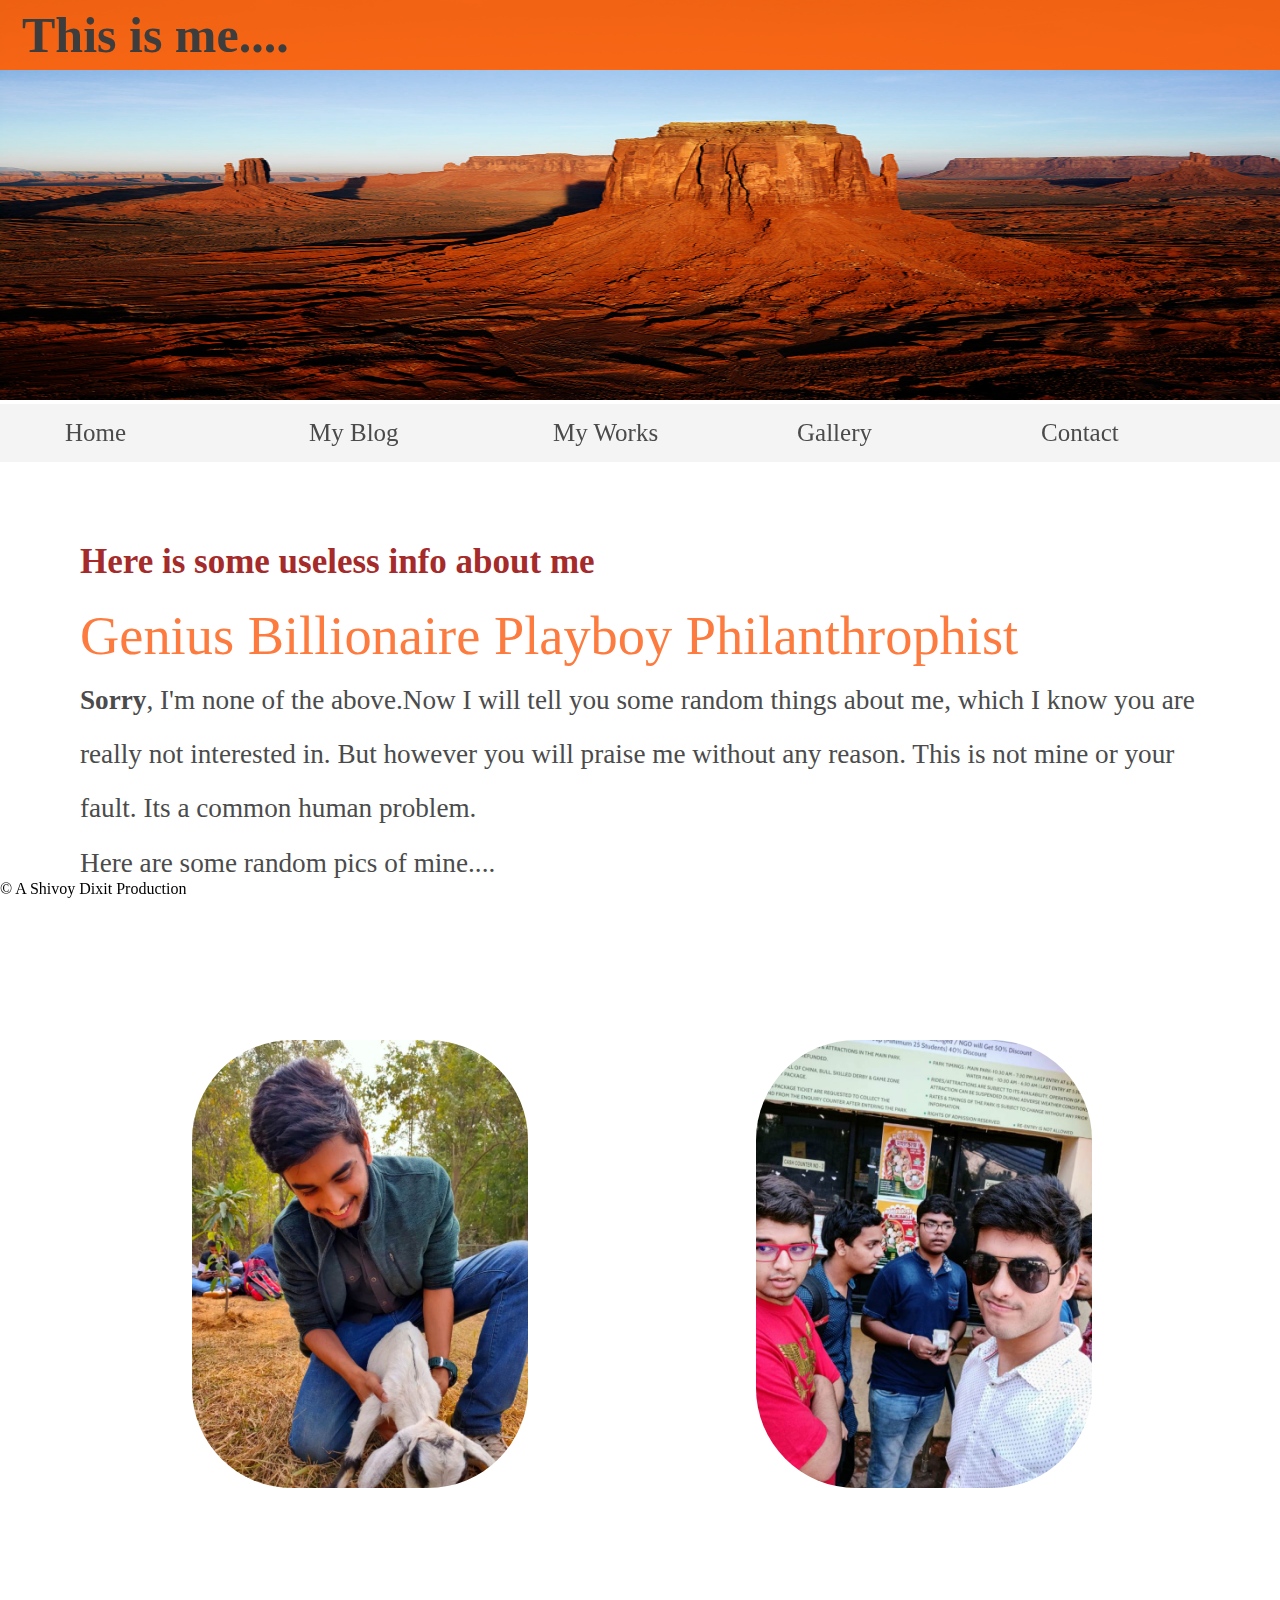
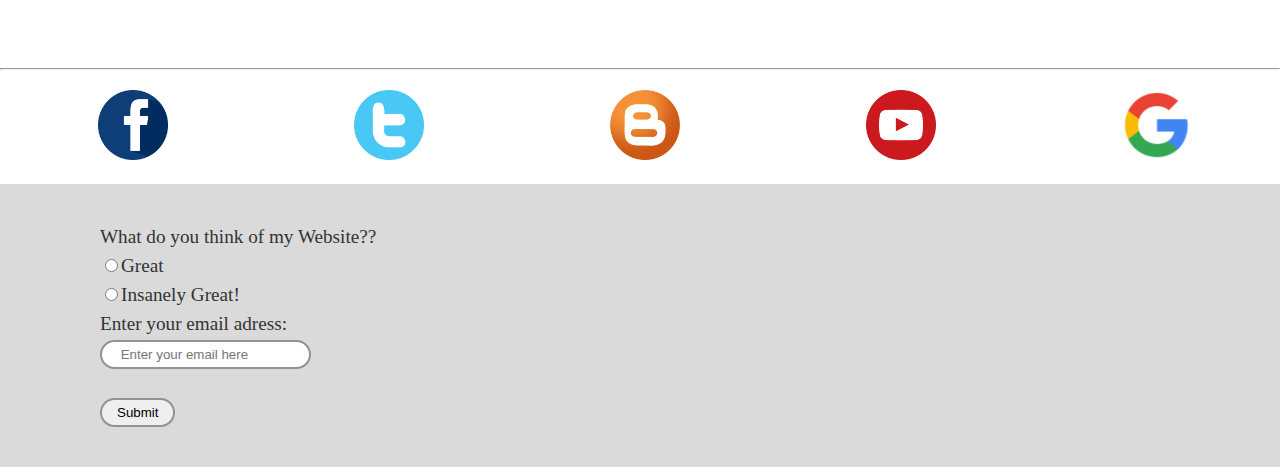
<file: hemanth/index.html>
<!DOCTYPE html>
<html>
 <head>
     <meta name="viewport" content="width=device-width, initial-scale=1.0">
  <link rel="stylesheet" href="styles.css">
  <title>Home Page</title>
 </head>

 <body >
    <header>
      <h1>This is me.... </h1>
    </header>
    <section class="banner">
    <img src="images/Desert.jpg" alt="banner">
    </section>
   
    <nav class="navigation">
        <ul>
            <li><a href="index.html">Home</a></li>
            <li><a href="https://anaverageiitian.blogspot.com/" target="_blank">My Blog</a></li>
            <li><a href="mywork.html">My Works</a></li>
            <li><a href="gallery.html">Gallery</a></li>
            <li><a href="#end">Contact</a></li>
        </ul>
    </nav>
    <main>
        <article>
            <h2>Here is some useless info about me</h2>
            <p style="font-size:1.7em;">
                <span>Genius Billionaire Playboy Philanthrophist</span><br>
                <strong> Sorry</strong>, I'm none of the above.Now I will tell you some random things about me, which I know you are really not interested in. But however you will praise me without any reason. This is not mine or your fault. Its a common human problem.
                <br>Here are some random pics of mine....
            </p>
        </article>
        <ul class="imgs" style="list-style: none;">
            <li><img src="images/WhatsApp Image 2019-12-14 at 11.55.00 AM.jpeg" alt="my img new"></li>
            <li><img src="images/WhatsApp Image 2019-12-15 at 4.28.23 PM.jpeg" alt="My image"></li>
        </ul>
    </main>
    <footer class="footer">&copy; A Shivoy Dixit Production</footer><hr>
    <ul id="end" class="contact" style="list-style: none;">
        <li><a href="https://www.facebook.com/profile.php?id=100011022995972"><img src="images/facebook.png" alt="my img new" height="70px" width="70px"></a></li>
        <li><a href="https://twitter.com/dixit_shivoy"><img src="images/twitter.png" alt="My image" height="70px" width="70px"></a></li>
        <li><a href="https://anaverageiitian.blogspot.com"><img src="images/blogger-512.png" alt="My image" height="70px" width="70px"></a></li>
        <li><a href="https://youtube.com"><img src="images/ytb.png" alt="My image" height="70px" width="70px"></a></li>
        <li><a href="https://google.com"><img src="images/gl.png" alt="My image" height="70px" width="70px"></a></li>


    </ul>               
    <section class="opinion">
        <p>
           <form>
               What do you think of my Website??<br>
               <input type="radio" name="opinion" value="great" required>Great<br>
               <input type="radio" name="opinion" value="insanely great">Insanely Great!<br>
               Enter your email adress:<br>
               <input class="round" type="email" name="email" placeholder=" Enter your email here " required><br><br>
               <input class="round" type="submit" name="submit it" id="submit">
           </form>
       </p>
    </section>
 </body>
</html>
</file>
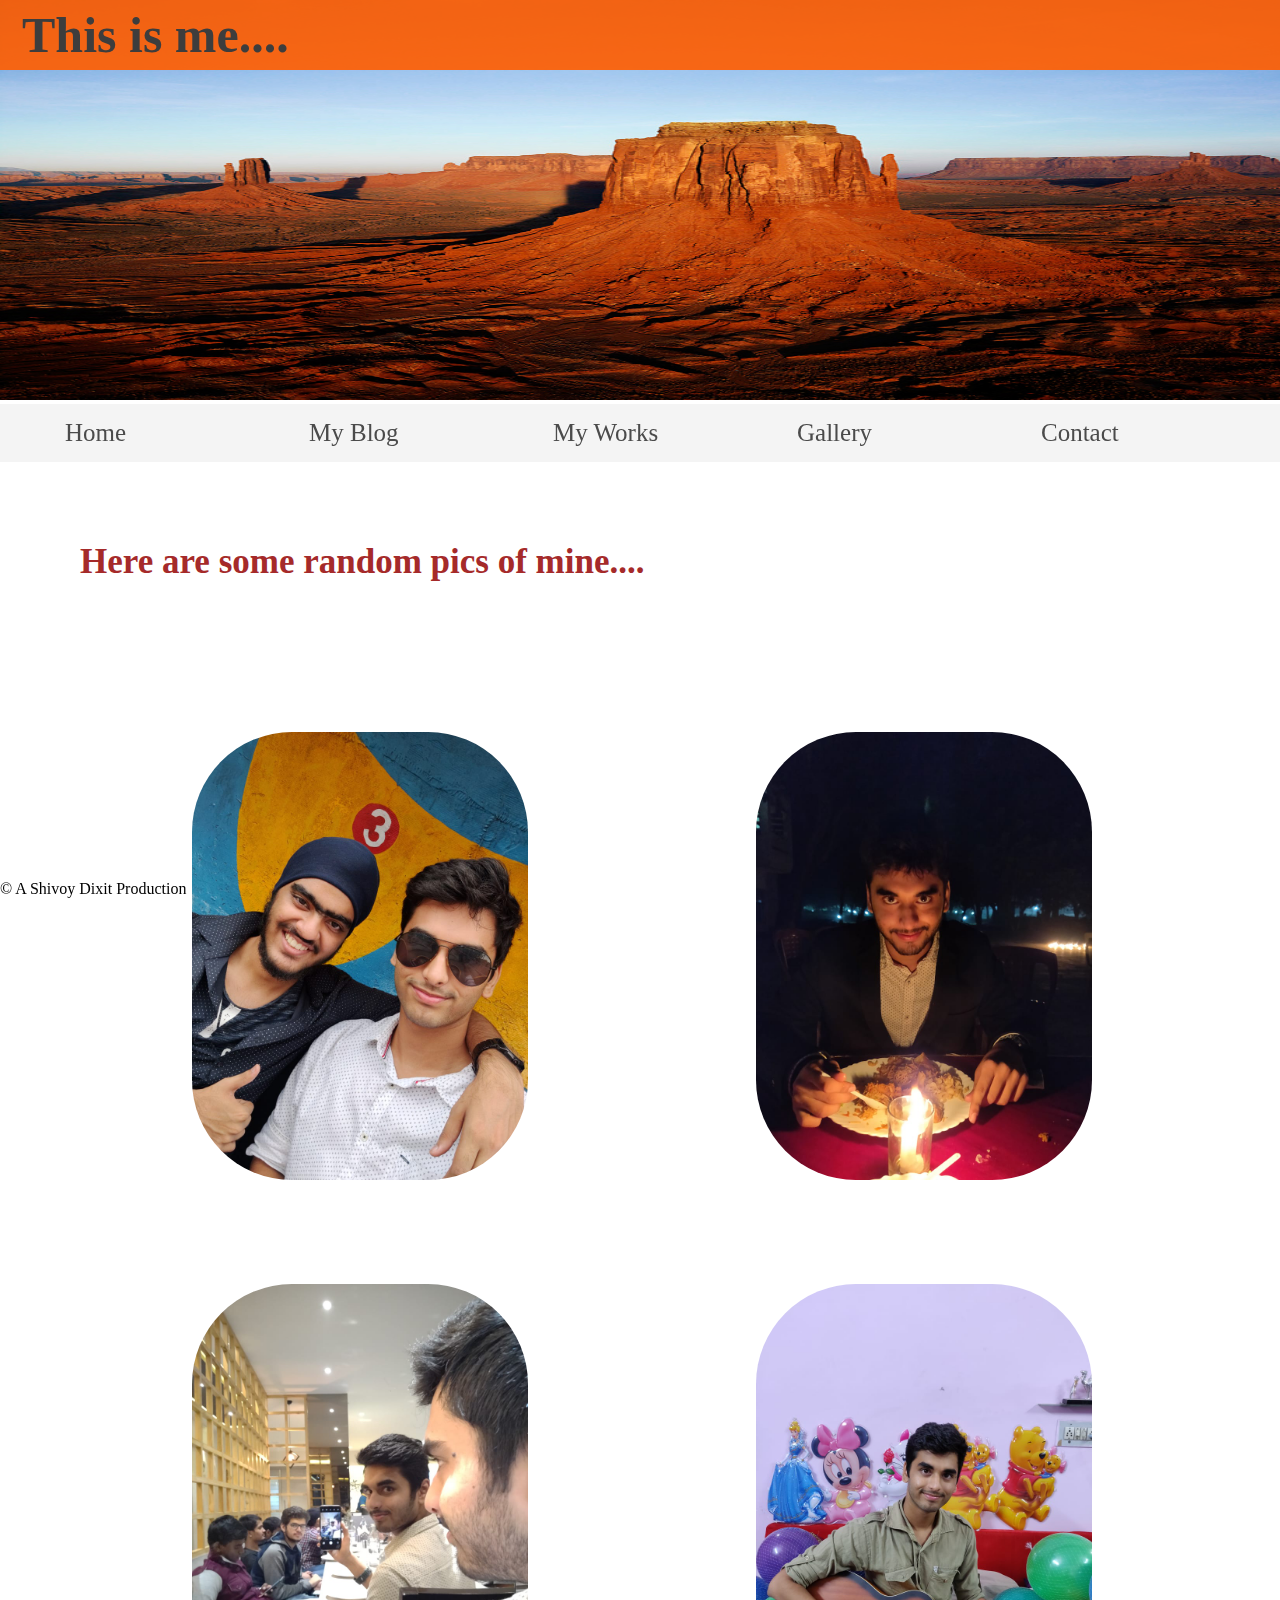
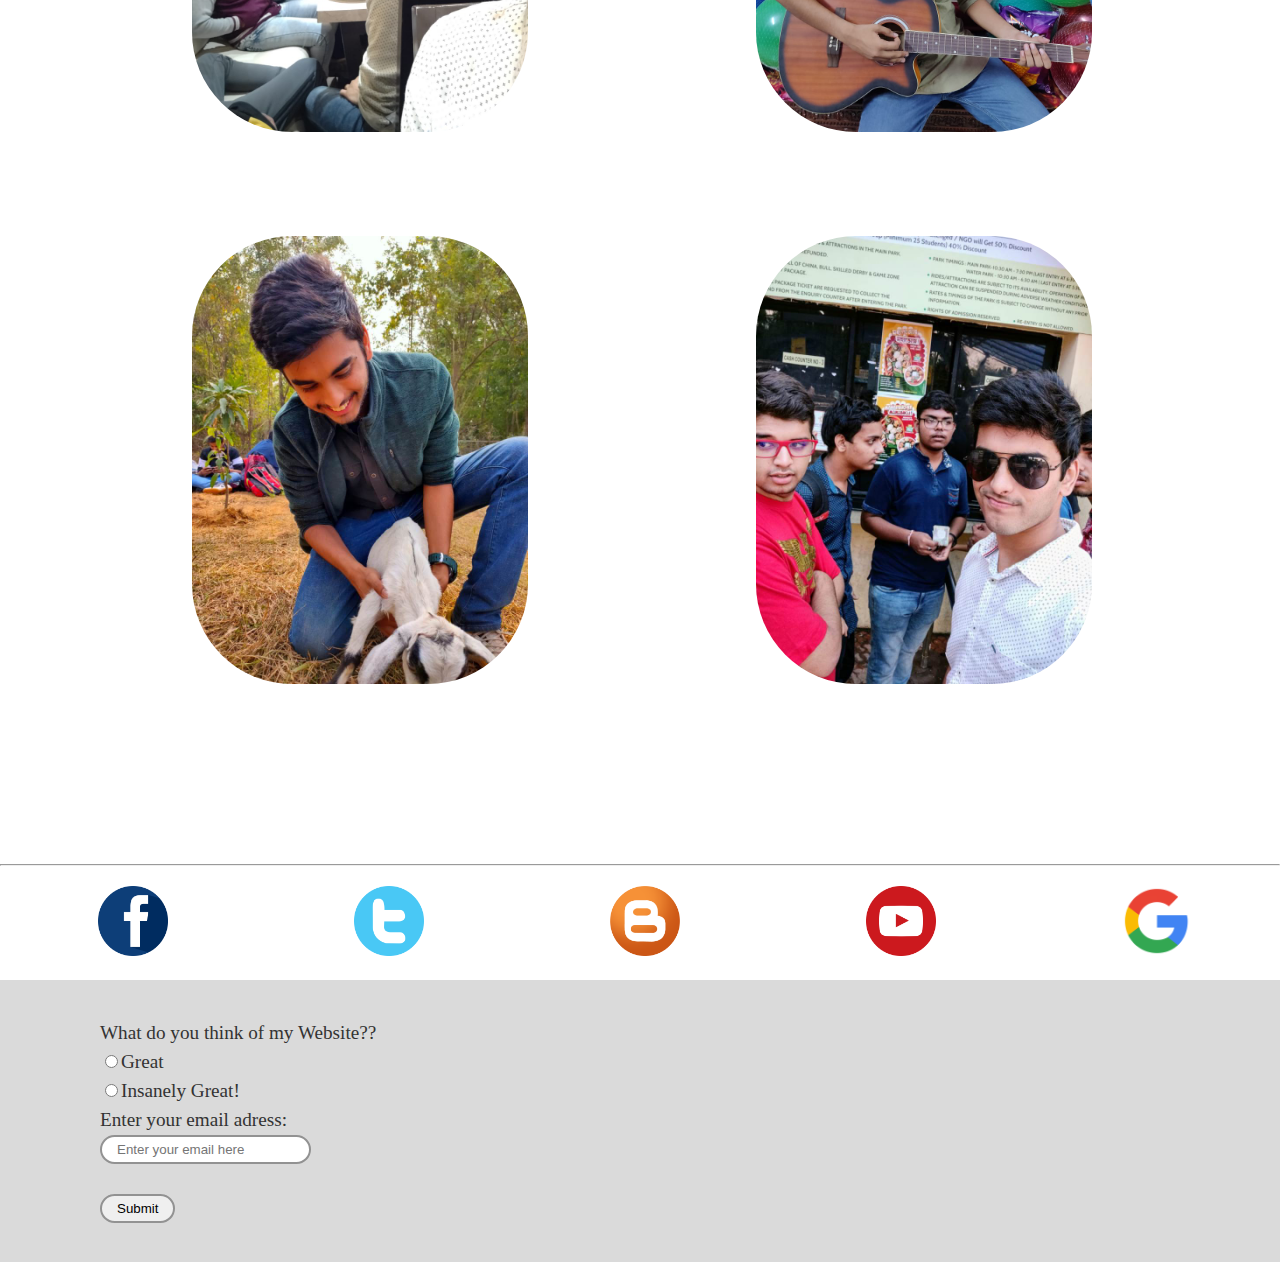
<file: hemanth/gallery.html>
<!DOCTYPE html>
<html>
 <head>
     <meta name="viewport" content="width=device-width, initial-scale=1.0">
  <link rel="stylesheet" href="styles.css">
  <title>Gallery</title>
 </head>

 <body >
    <header>
      <h1>This is me.... </h1>
    </header>
    <section class="banner">
    <img src="images/Desert.jpg" alt="banner">
    </section>
   
    <nav class="navigation">
        <ul>
            <li><a href="index.html">Home</a></li>
            <li><a href="https://anaverageiitian.blogspot.com/" target="_blank">My Blog</a></li>
            <li><a href="mywork.html">My Works</a></li>
            <li><a href="gallery.html">Gallery</a></li>
            <li><a href="#end">Contact</a></li>
        </ul>
    </nav>
    <main>
        <article>
            <h2>Here are some random pics of mine....</h2>
            <p style="font-size:1.7em;">
                
            </p>
        </article>
        <ul class="imgs" style="list-style: none;">
            <li><img src="images/3.jpeg" alt="My image"></li>
            <li><img src="images/4.jpeg" alt="My image"></li><br>
            <li><img src="images/5.jpeg" alt="My image"></li>
            <li><img src="images/6.jpeg" alt="My image"></li><br>
            <li><img src="images/WhatsApp Image 2019-12-14 at 11.55.00 AM.jpeg" alt="my img new"></li>
            <li><img src="images/WhatsApp Image 2019-12-15 at 4.28.23 PM.jpeg" alt="My image"></li>
        </ul>
    </main>
    <footer class="footer">&copy; A Shivoy Dixit Production</footer><hr>
    <ul id="end" class="contact" style="list-style: none;">
        <li><a href="https://www.facebook.com/profile.php?id=100011022995972"><img src="images/facebook.png" alt="my img new" height="70px" width="70px"></a></li>
        <li><a href="https://twitter.com/dixit_shivoy"><img src="images/twitter.png" alt="My image" height="70px" width="70px"></a></li>
        <li><a href="https://anaverageiitian.blogspot.com"><img src="images/blogger-512.png" alt="My image" height="70px" width="70px"></a></li>
        <li><a href="https://youtube.com"><img src="images/ytb.png" alt="My image" height="70px" width="70px"></a></li>
        <li><a href="https://google.com"><img src="images/gl.png" alt="My image" height="70px" width="70px"></a></li>


    </ul>               
    <section class="opinion">
        <p>
           <form>
               What do you think of my Website??<br>
               <input type="radio" name="opinion" value="great" required>Great<br>
               <input type="radio" name="opinion" value="insanely great">Insanely Great!<br>
               Enter your email adress:<br>
               <input class="round" type="email" name="email" placeholder="Enter your email here " required><br><br>
               <input class="round" type="submit" name="submit it" id="submit">
           </form>
       </p>
    </section>
 </body>
</html>
</file>
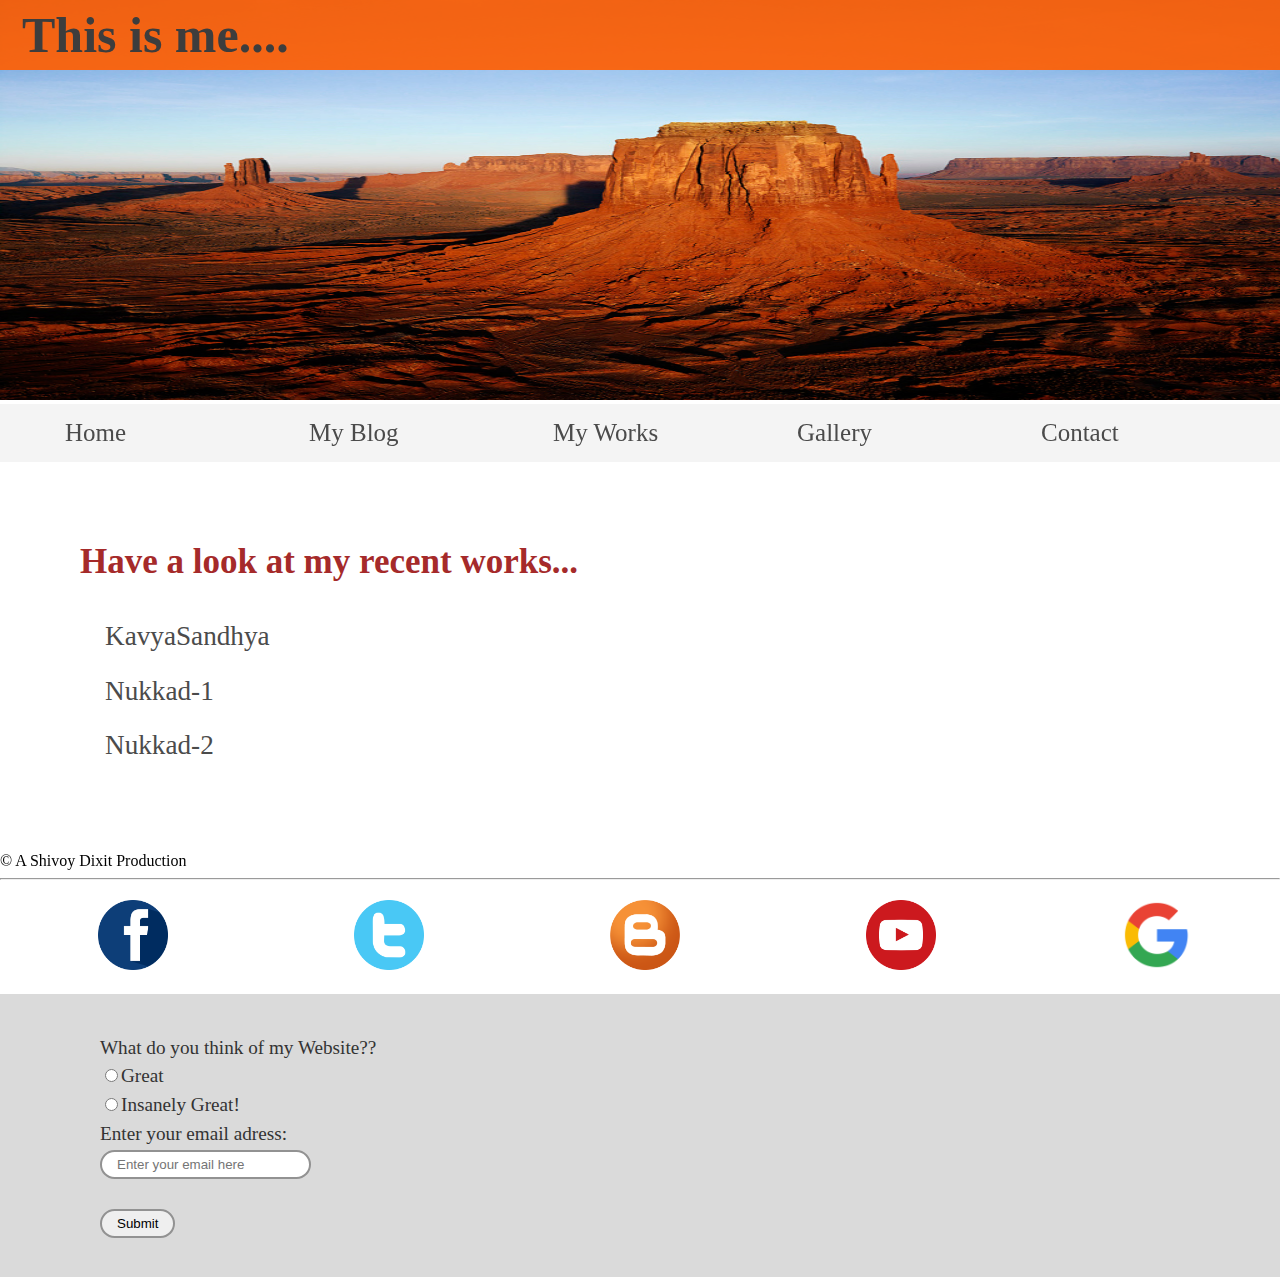
<file: hemanth/mywork.html>
<!DOCTYPE html>
<html>
 <head>
     <meta name="viewport" content="width=device-width, initial-scale=1.0">
  <link rel="stylesheet" href="styles.css">
  <title>Home Page</title>
 </head>

 <body >
    <header>
      <h1>This is me.... </h1>
    </header>
    <section class="banner">
    <img src="images/Desert.jpg" alt="banner">
    </section>
   
    <nav class="navigation">
        <ul>
            <li><a href="index.html">Home</a></li>
            <li><a href="https://anaverageiitian.blogspot.com/" target="_blank">My Blog</a></li>
            <li><a href="mywork.html">My Works</a></li>
            <li><a href="gallery.html">Gallery</a></li>
            <li><a href="#end">Contact</a></li>
        </ul>
    </nav>
    <main>
        <article>
            <h2>Have a look at my recent works...</h2>
            <p style="font-size:1.7em;">
               <a href="https://photos.app.goo.gl/U7BdSewiWNse2pFn6">KavyaSandhya</a><br>
               <a href="https://photos.app.goo.gl/mtLAxKZcUqGtSo9E8">Nukkad-1</a><br>
               <a href="https://drive.google.com/file/d/1-ydfBXT8JGE5UmKS8Abjfma4ujNZv8c-/view?usp=drivesdk">Nukkad-2</a>
               <a href=""></a>
            </p>
        </article>
    </main>
    <footer class="footer">&copy; A Shivoy Dixit Production</footer><hr>
    <ul id="end" class="contact" style="list-style: none;">
        <li><a href="https://www.facebook.com/profile.php?id=100011022995972"><img src="images/facebook.png" alt="my img new" height="70px" width="70px"></a></li>
        <li><a href="https://twitter.com/dixit_shivoy"><img src="images/twitter.png" alt="My image" height="70px" width="70px"></a></li>
        <li><a href="https://anaverageiitian.blogspot.com"><img src="images/blogger-512.png" alt="My image" height="70px" width="70px"></a></li>
        <li><a href="https://youtube.com"><img src="images/ytb.png" alt="My image" height="70px" width="70px"></a></li>
        <li><a href="https://google.com"><img src="images/gl.png" alt="My image" height="70px" width="70px"></a></li>


    </ul>               
    <section class="opinion">
        <p>
           <form>
               What do you think of my Website??<br>
               <input type="radio" name="opinion" value="great" required>Great<br>
               <input type="radio" name="opinion" value="insanely great">Insanely Great!<br>
               Enter your email adress:<br>
               <input class="round" type="email" name="email" placeholder="Enter your email here " required><br><br>
               <input class="round" type="submit" name="submit it" id="submit">
           </form>
       </p>
    </section>
 </body>
</html>
</file>
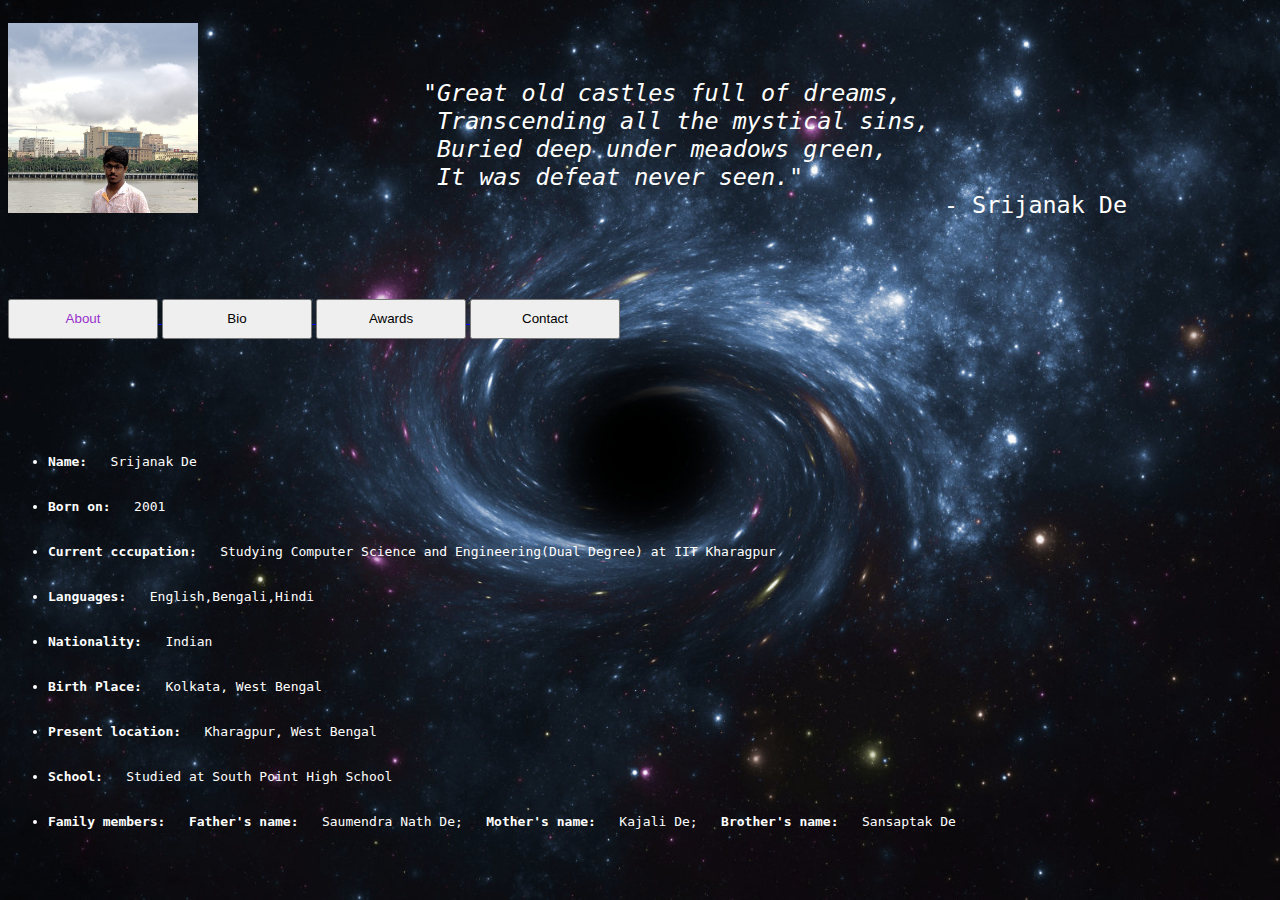
<file: Srijanak/About.html>
<!DOCTYPE html>
<html>
<head>
<meta name="viewport" content="width=device-width, initial-scale=1.0">
<style>
img {
  max-width:15%;
  height: auto;
}
pre.ex1 {font-size: 180%;}
@media only screen and (max-width: 900px) { pre {font-size: 75%;}}
button {height:40px;width:150px;}
@media only screen and (max-width: 900px) { button {height:20px;width:70px;}}
</style>
</head>
<body style="background-image: url('blackhole.jpg');background-size: 100% 100%; background-repeat: no-repeat;background-attachment: fixed;">
<pre class="ex1" style="color:white;">
<img src="profile.jpg" alt="Please upload a profile picture" style="float:left;width:15%;">

            <i>    "Great old castles full of dreams,
                 Transcending all the mystical sins,
                 Buried deep under meadows green,
                 It was defeat never seen."</i>
                                                     - Srijanak De


</pre>
<a href="About.html">
<button style="color: #9932cd";>About</button>
</a>
<a href="bio.html">
<button>Bio</button>
</a>
<a href="achievements.html">
<button>Awards</button>
</a>
<a href="contact.html">
<button>Contact</button>
</a>
<br>
<br>
<br>
<br>
<br>
<pre style="color:white;">
<ul style="color:white;">
  <li style="color:white;"><b style="color:white;">Name:</b>   Srijanak De</li>
  <li style="color:white;"><b style="color:white;">Born on:</b>   2001</li>
  <li style="color:white;"><b style="color:white;">Current cccupation:</b>   Studying Computer Science and Engineering(Dual Degree) at IIT Kharagpur</li>
  <li style="color:white;"><b style="color:white;">Languages:</b>   English,Bengali,Hindi</li>
  <li style="color:white;"><b style="color:white;">Nationality:</b>   Indian</li>
  <li style="color:white;"><b style="color:white;">Birth Place:</b>   Kolkata, West Bengal</li>
  <li style="color:white;"><b style="color:white;">Present location:</b>   Kharagpur, West Bengal</li>
  <li style="color:white;"><b style="color:white;">School:</b>   Studied at South Point High School</li>
  <li style="color:white;"><b style="color:white;">Family members:   Father's name:</b>   Saumendra Nath De;   <b>Mother's name:</b>   Kajali De;   <b>Brother's name:</b>   Sansaptak De</li>
</ul>
</pre>
</body>
</html>
</file>
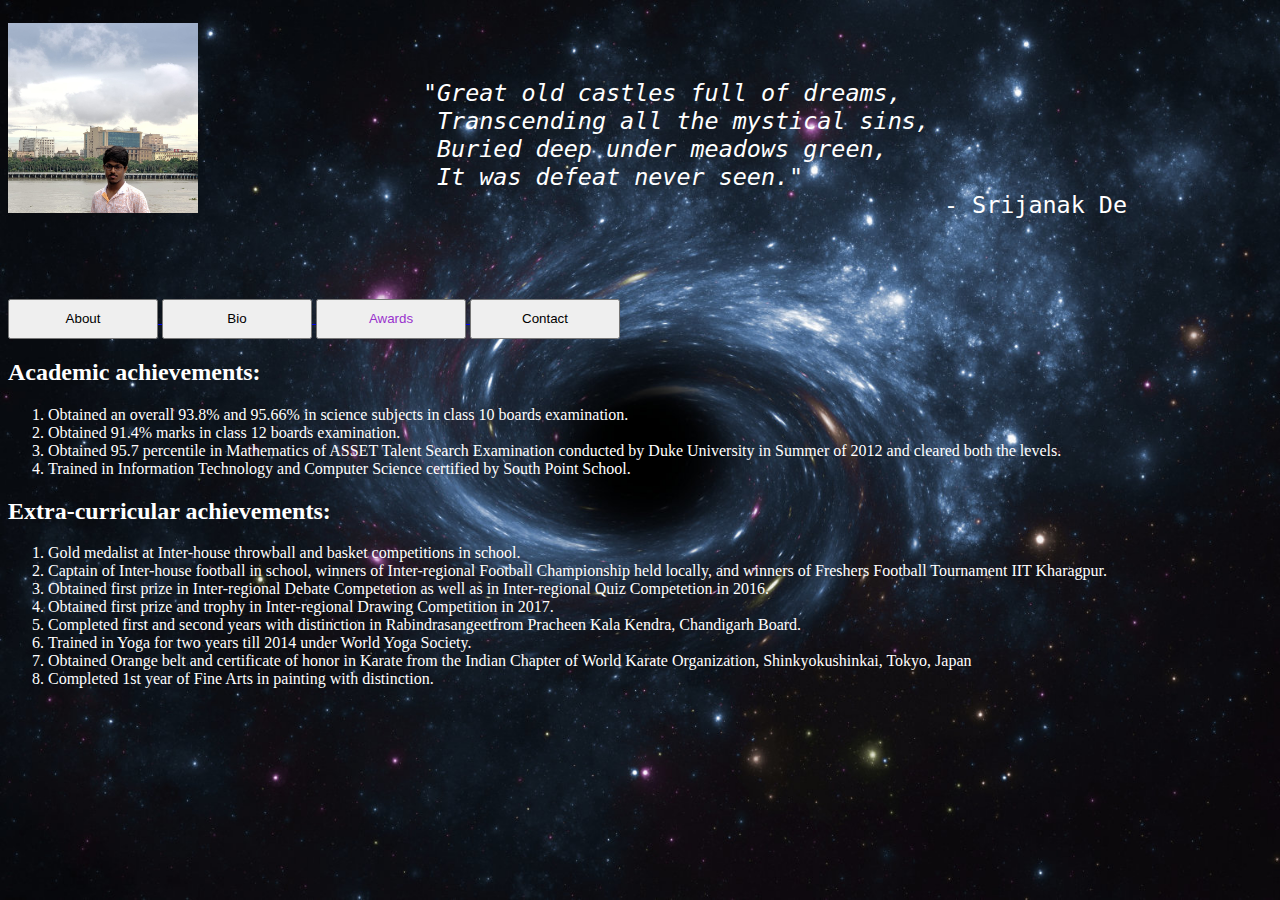
<file: Srijanak/achievements.html>
<!DOCTYPE html>
<html>
<head>
<meta name="viewport" content="width=device-width, initial-scale=1.0">
<style>
img {
  max-width:15%;
  height: auto;
}
pre {font-size: 180%;}
@media only screen and (max-width: 900px) { pre {font-size: 75%;}}
button {height:40px;width:150px;}
@media only screen and (max-width: 900px) { button {height:20px;width:70px;}}
</style>
</head>
<body style="background-image: url('blackhole.jpg');background-size: 100% 100%; background-repeat: no-repeat;background-attachment: fixed;">
<pre style="color:white;">
<img src="profile.jpg" style="float:left;width:15%;">

            <i>    "Great old castles full of dreams,
                 Transcending all the mystical sins,
                 Buried deep under meadows green,
                 It was defeat never seen."</i>
                                                     - Srijanak De


</pre>
<a href="About.html">
<button>About</button>
</a>
<a href="bio.html">
<button>Bio</button>
</a>
<a href="achievements.html">
<button style="color: #9932cd">Awards</button>
</a>
<a href="contact.html">
<button>Contact</button>
</a>
<h2 style="color:white;">Academic achievements:</h2>
<ol style="color:white;">
  <li style="color:white;">Obtained an overall 93.8% and 95.66% in science subjects in class 10 boards examination.</li>
  <li style="color:white;">Obtained 91.4% marks in class 12 boards examination.</li>
  <li style="color:white;">Obtained 95.7 percentile in Mathematics of ASSET Talent Search Examination conducted by Duke University in Summer of 2012 and cleared both the levels.</li>
  <li style="color:white;">Trained in Information Technology and Computer Science certified by South Point School.</li>
</ol>
<h2 style="color:white;">Extra-curricular achievements:</h2>
<ol style="color:white;">
  <li style="color:white;">Gold medalist at Inter-house throwball and basket competitions in school.</li>
  <li style="color:white;">Captain of Inter-house football in school, winners of Inter-regional Football Championship held locally, and winners of Freshers Football Tournament IIT Kharagpur.</li>
  <li style="color:white;">Obtained first prize in Inter-regional Debate Competetion as well as in Inter-regional Quiz Competetion in 2016.</li>
  <li style="color:white;">Obtained first prize and trophy in Inter-regional Drawing Competition in 2017.</li>
  <li style="color:white;">Completed first and second years with distinction in Rabindrasangeetfrom Pracheen Kala Kendra, Chandigarh Board.</li>
  <li style="color:white;">Trained in Yoga for two years till 2014 under World Yoga Society.</li>
  <li style="color:white;">Obtained Orange belt and certificate of honor in Karate from the Indian Chapter of World Karate Organization, Shinkyokushinkai, Tokyo, Japan</li>
  <li style="color:white;">Completed 1st year of Fine Arts in painting with distinction.</li>
</ol>
</body>
</html>
</file>
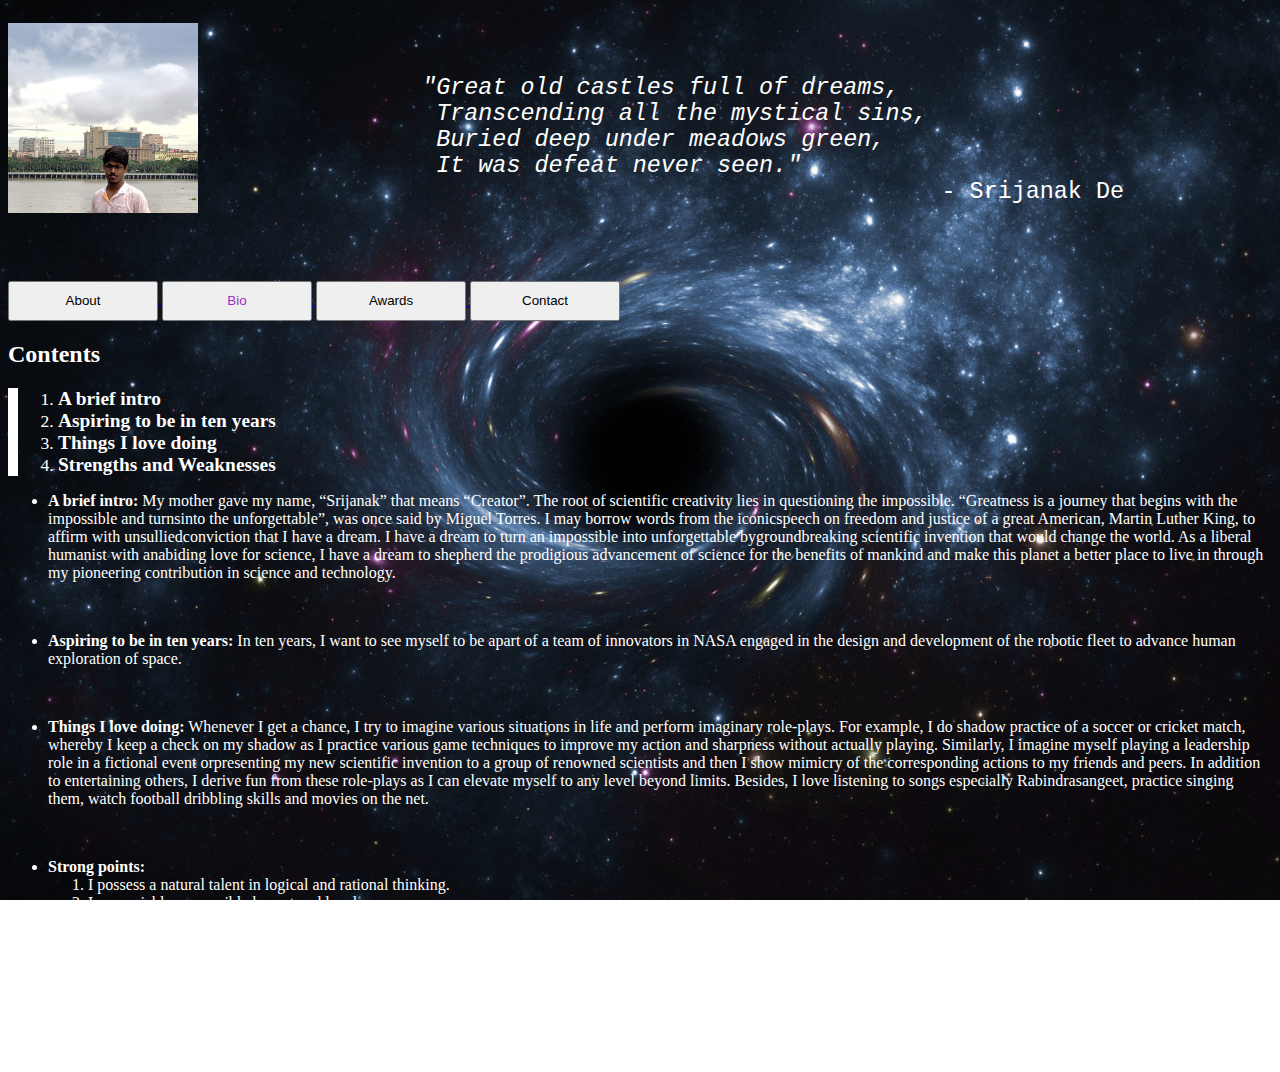
<file: Srijanak/bio.html>
<!DOCTYPE html>
<html>
<head>
<meta name="viewport" content="width=device-width, initial-scale=1.0">
<style>
a.ex1:visited,a.ex1:link {text-decoration:none;}
a.ex1:hover, a.ex1:active {text-decoration:underline;}
ol.ex2 {border-left: 10px solid white;}
img {
  max-width:15%;
  height: auto;
}
pre {font-size: 180%;}
@media only screen and (max-width: 900px) { pre {font-size: 75%;}}
button {height:40px;width:150px;}
@media only screen and (max-width: 900px) { button {height:20px;width:70px;}}
</style>
</head>
<body style="background-image: url('blackhole.jpg');background-size: 100% 100%; background-repeat: no-repeat;background-attachment: fixed;">
<pre style="color:white;">
<img src="profile.jpg" style="float:left;width:15%;">

            <i>    "Great old castles full of dreams,
                 Transcending all the mystical sins,
                 Buried deep under meadows green,
                 It was defeat never seen."</i>
                                                     - Srijanak De


</pre>
<a href="About.html">
<button>About</button>
</a>
<a href="bio.html">
<button style="color: #9932cd">Bio</button>
</a>
<a href="achievements.html">
<button>Awards</button>
</a>
<a href="contact.html">
<button>Contact</button>
</a>
<h2 style="color:white;text-decoration:underlined;">Contents</h2>
<ol class="ex2" style="color:white;">
  <li style="color:white;font-size: 110%;"><b style="font-size: 110%;color:white;"><a class="ex1" href="#c1" style="color:white;">A brief intro</a></b></li>
  <li style="color:white;font-size: 110%;"><b style="font-size: 110%;color:white;"><a class="ex1" href="#c2" style="color:white;">Aspiring to be in ten years</a></b></li>
  <li style="color:white;font-size: 110%;"><b style="font-size: 110%;color:white;"><a class="ex1" href="#c3" style="color:white;">Things I love doing</a></b></li>
  <li style="color:white;font-size: 110%;"><b style="font-size: 110%;color:white;"><a class="ex1" href="#c4" style="color:white;">Strengths and Weaknesses</a></b></li>
</ol>
<ul style="color:white;">
<p id="c1" style="color:white;">
    <li style="color:white;"><b style="color:white;">A brief intro:</b>  My mother gave my name, “Srijanak” that means “Creator”. The root of scientific creativity lies
  in questioning the impossible. “Greatness is a journey that begins with the impossible and turnsinto the unforgettable”, was once said by Miguel Torres. I may borrow words from the iconicspeech on freedom and justice of a great American, Martin Luther King, to affirm with unsulliedconviction that  I have a  dream. I  have  a dream to turn an impossible into unforgettable  bygroundbreaking scientific invention that would change the world. As a liberal humanist with anabiding love for science, I have a dream to shepherd the prodigious advancement of science for
  the benefits of mankind and make this planet a better place to live in through my pioneering contribution in science and technology.
</li>
</p>
<br>
<p id="c2" style="color:white;">
<li style="color:white;"><b style="color:white;">Aspiring to be in ten years:</b> In ten years, I want to see myself to be apart of a team of innovators in NASA engaged in the design and development of the robotic fleet to advance human exploration of space.
</li>
</p>
<br>
<p id="c3" style="color:white;">
<li style="color:white;"><b style="color:white;">Things I love doing:</b> Whenever I get a chance, I try to imagine various situations in life and perform imaginary role-plays. For example, I do shadow practice of a soccer or cricket match, whereby I keep a check on my shadow as I practice various game techniques to improve my action and sharpness without actually playing. Similarly, I imagine myself playing a leadership role in a fictional event orpresenting my new scientific invention to a group of renowned scientists and then I show mimicry of the corresponding actions to my friends and peers. In addition to entertaining others, I derive fun from these role-plays as I can elevate myself to any level beyond limits. Besides, I love listening to songs especially Rabindrasangeet, practice singing them, watch football dribbling skills and movies on the net.
</li>
</p>
<br>
<p id="c4" style="color:white;">
<li style="color:white;"><b style="color:white;">Strong points:</b> <ol><li>I possess a natural talent in logical and rational thinking.</li><li>I am amiable,responsible,honest and loyal.</li><li>For me even the sky is not my limit. I strongly believe that dedication, determination and perseverance and true faith can move mountains and I try converting this belief of mine into practice.</li></ol>
</li>
<li style="color:white;"><b style="color:white;">Weak points:</b> <ol><li>I cannot easily forget events which tend to hurt me. But on a positive note, I often use this ability of mine in achieving feets on my second attempt, failure of which in the first one had hurt me.</li><li>I trust people very easily. Sometimes, it has some ill-effects, but at the same time it often helps me in doing team work in a much better way.</li><li>I am kind and caring and I possess a very soft heart and thus get emotional and sensitive to issues quite often.</li></ol>
</p>
</ul>
</body>
</html>
</file>
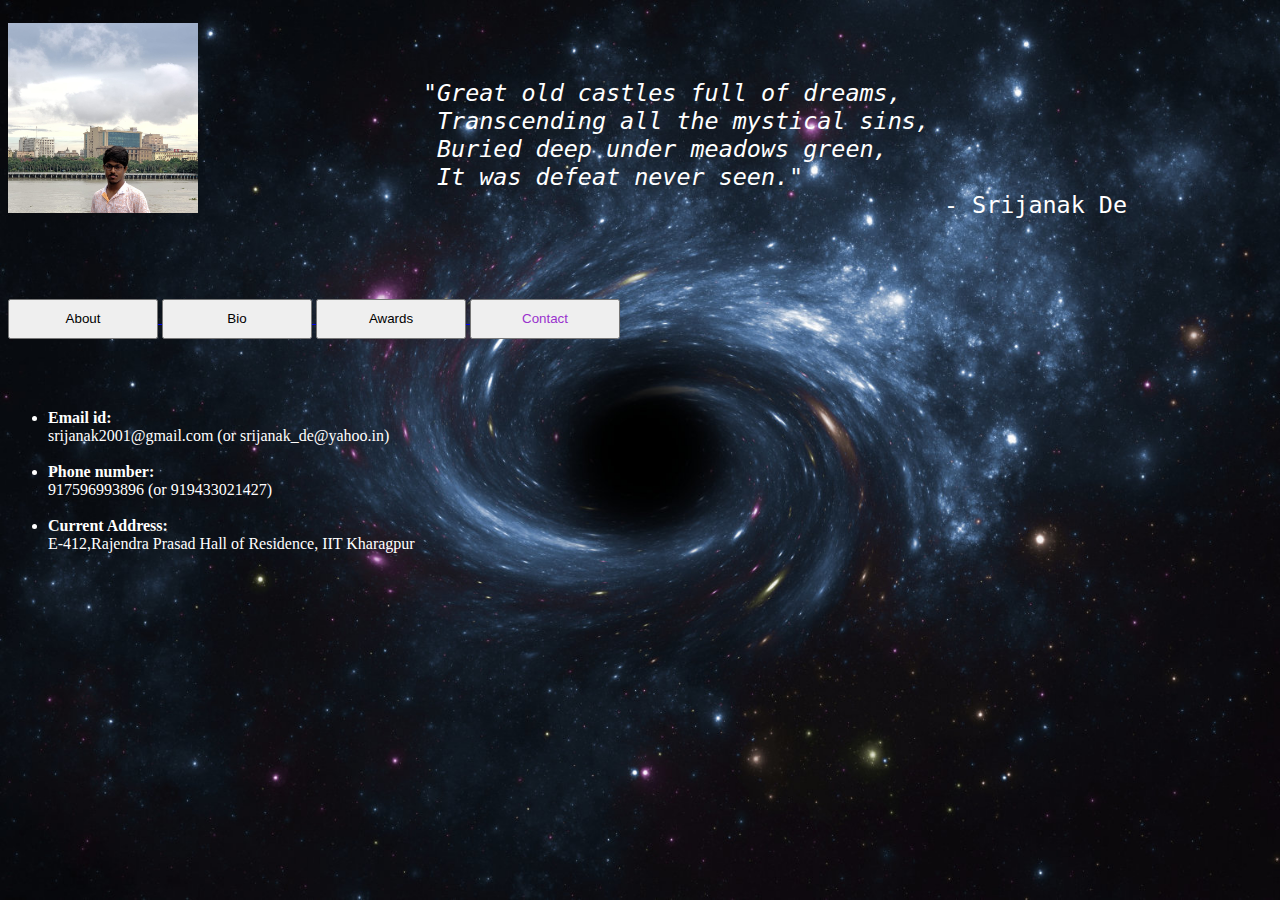
<file: Srijanak/contact.html>
<!DOCTYPE html>
<html>
<head>
<meta name="viewport" content="width=device-width, initial-scale=1.0">
<style>
img {
  max-width:15%;
  height: auto;
}
pre {font-size: 180%;}
@media only screen and (max-width: 900px) { pre {font-size: 75%;}}
button {height:40px;width:150px;}
@media only screen and (max-width: 900px) { button {height:20px;width:70px;}}
</style>
</head>
<body style="background-image: url('blackhole.jpg');background-size: 100% 100%; background-repeat: no-repeat;background-attachment: fixed;">
<pre style="color:white;">
<img src="profile.jpg" style="float:left;width:15%;">

            <i>    "Great old castles full of dreams,
                 Transcending all the mystical sins,
                 Buried deep under meadows green,
                 It was defeat never seen."</i>
                                                     - Srijanak De


</pre>
<a href="About.html">
<button>About</button>
</a>
<a href="bio.html">
<button>Bio</button>
</a>
<a href="achievements.html">
<button>Awards</button>
</a>
<a href="contact.html">
<button style="color: #9932cd">Contact</button>
</a>
<br>
<br>
<br>
<br>
<ul style="color:white;">
  <p style="color:white;"><li style="color:white;"><b style="color:white;">Email id:</b></li>srijanak2001@gmail.com (or srijanak_de@yahoo.in) <br><br>
    <li style="color:white;"><b style="color:white;">Phone number:</b></li>917596993896 (or 919433021427)<br><br>
    <li style="color:white;"><b style="color:white;">Current Address:</b></li>E-412,Rajendra Prasad Hall of Residence, IIT Kharagpur</p>
</body>
</html>
</file>
<file: hemanth/styles.css>
header{
    background-color: rgba(255, 94, 1, 0.918);
    text-align: left;
    position: fixed;
    width:100%;
    top:0;
    left:0;
    color: rgb(61, 61, 61);
    z-index: 2;
}
header h1{
    display: inline-block;
    padding: 6px 12px;
    margin-left: 10px;
    font-size: 50px;
}
.banner img{
    min-width: 100%;
    height:400px;
}
nav{
    background-color: #f4f4f4f5;
    padding: 10px;
    position:sticky;
    top:70px;
    box-sizing: border-box;
    z-index: 1;
}
footer{
    position: sticky;
    bottom:2px;
}
body, ul, li,h1,h2, a{
    margin: 0;
    padding:0;
}
nav ul{
    max-width: 1200px;
    margin: 5px auto ;
    white-space: nowrap;
}
nav li{
    width: 20%;
    font-size: 25px;
    display: inline-block;
    text-decoration: none;
}
 a{
    text-decoration: inherit;
    color: #4b4b4b;
    padding: 5px 25px;
   
}
a:hover{
    text-shadow: 2px 2px #919191;
}
main{
    width:1200px;
    max-width: 100%;
    margin: 80px auto;
    padding: 0 40px;
    box-sizing: border-box;
}
article h2{
    color: brown;
    font-size: 35px;;
}
article p{
    line-height: 2em;
    color: #4b4b4b;
}
.imgs{
    margin: 100px 0;
    white-space: nowrap;
}
.imgs li{
    display: inline-block;
    width:30%;
    margin: 50px 10%;    
}
.imgs li img{
    max-width: 100%;
    border-radius: 100px;
}
.imgs li:hover{
    position: relative;
    top: -25px;
}
span{
    font-size: 2em;
    color: rgb(253, 123, 62);

}
.opinion{
    background-color: #dadada;
   padding: 20px 100px;
   color: #333333;
   text-shadow: #f4f4f4;
   font-size: larger;
   line-height: 1.5em;
}
.round{
    border: 2px solid #929292;
    border-radius: 30px;
    padding: 5px 15px;
}
.navigation a:hover{
    border: 4px solid #929292;
    border-radius: 30px;
}
.contact{
    margin: 10px 10px;
    white-space: nowrap;
    
}
.contact li{
    display: inline-block;
    width: 10%;
    margin: 10px 5%;
}

/* Making the page responsive*/

@media screen and (max-width: 750px){
    .imgs li{
        width: 100%;
        display: block;
        margin: 15px auto;
    }
    header{
        background-color:yellow;
        text-align: center;
        width:100%;
        top:0;
        left:0;
        color: rgb(117, 117, 117);
    }
    .navigation a{
        padding: 4px 5px;
    }
    nav li{
        font-size: 20px;
    }
    header{
        position: static;
    }
    nav{
        position: sticky;
        top:0;
    }
}
</file>
